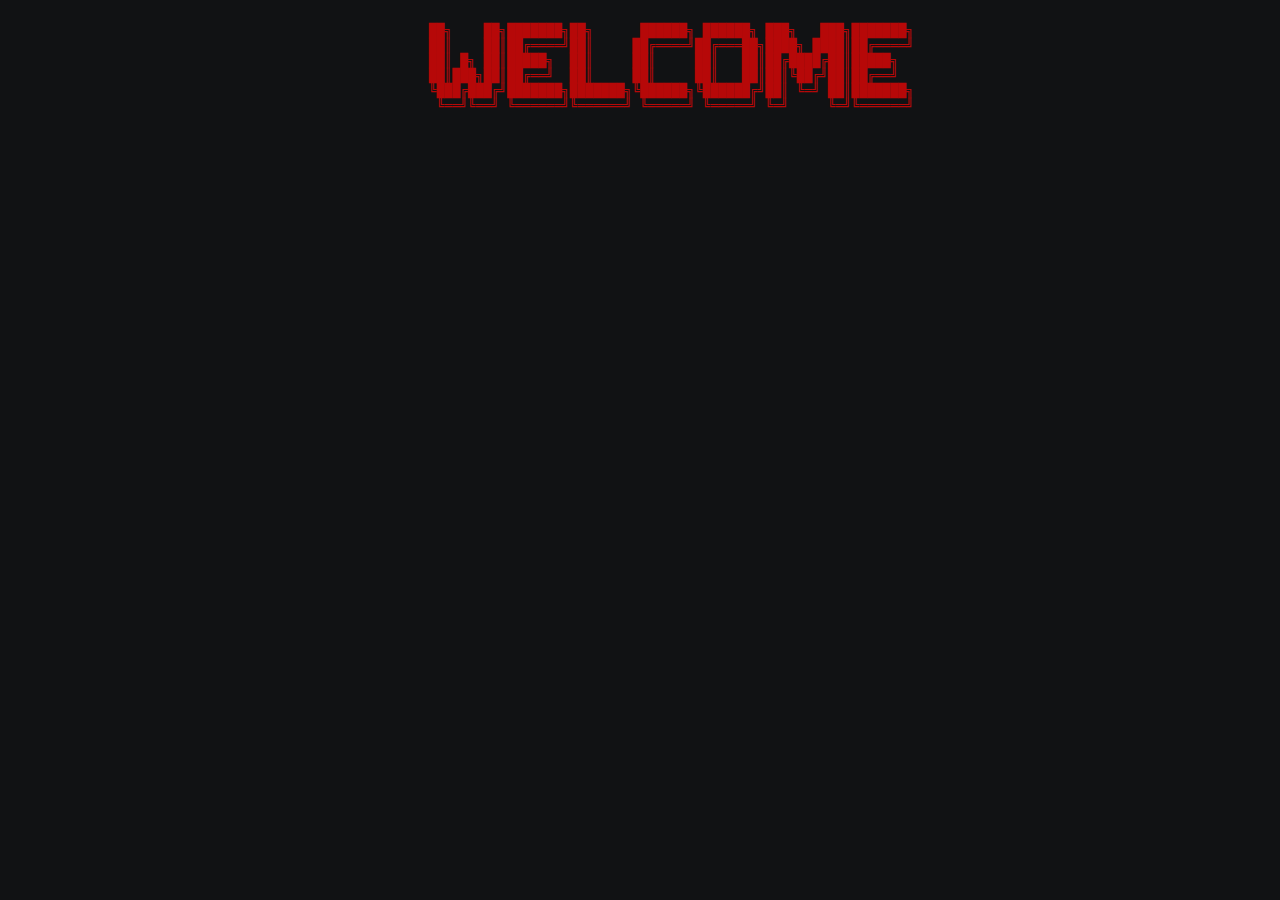
<file: index.html>
<!DOCTYPE html>
<html lang="en">
<head>
    <meta charset="UTF-8">
    <meta name="viewport" content="width=device-width, initial-scale=1.0">
    <title>CR Webpage</title>
    <link rel="stylesheet" href="style.css">
    <link rel="shortcut icon" type="image/x-icon" href="CP_Samurai_noBG.ico">
    
</head>
<body bgcolor="#111214">
    <header>
        <div style="color: #b60808;" class="ascii-title">
            ██╗    ██╗███████╗██╗      ██████╗ ██████╗ ███╗   ███╗███████╗    
            ██║    ██║██╔════╝██║     ██╔════╝██╔═══██╗████╗ ████║██╔════╝    
            ██║ █╗ ██║█████╗  ██║     ██║     ██║   ██║██╔████╔██║█████╗      
            ██║███╗██║██╔══╝  ██║     ██║     ██║   ██║██║╚██╔╝██║██╔══╝      
            ╚███╔███╔╝███████╗███████╗╚██████╗╚██████╔╝██║ ╚═╝ ██║███████╗    
             ╚══╝╚══╝ ╚══════╝╚══════╝ ╚═════╝ ╚═════╝ ╚═╝     ╚═╝╚══════╝    
                                                                              
        </div>
    </header>
</body>
</html>
</file>
<file: style.css>
.ascii-title{
    display: flex;
    justify-content: center;
    align-items: center;
    text-align: center;
    font-family: monospace;
    white-space: pre;
}
</file>
